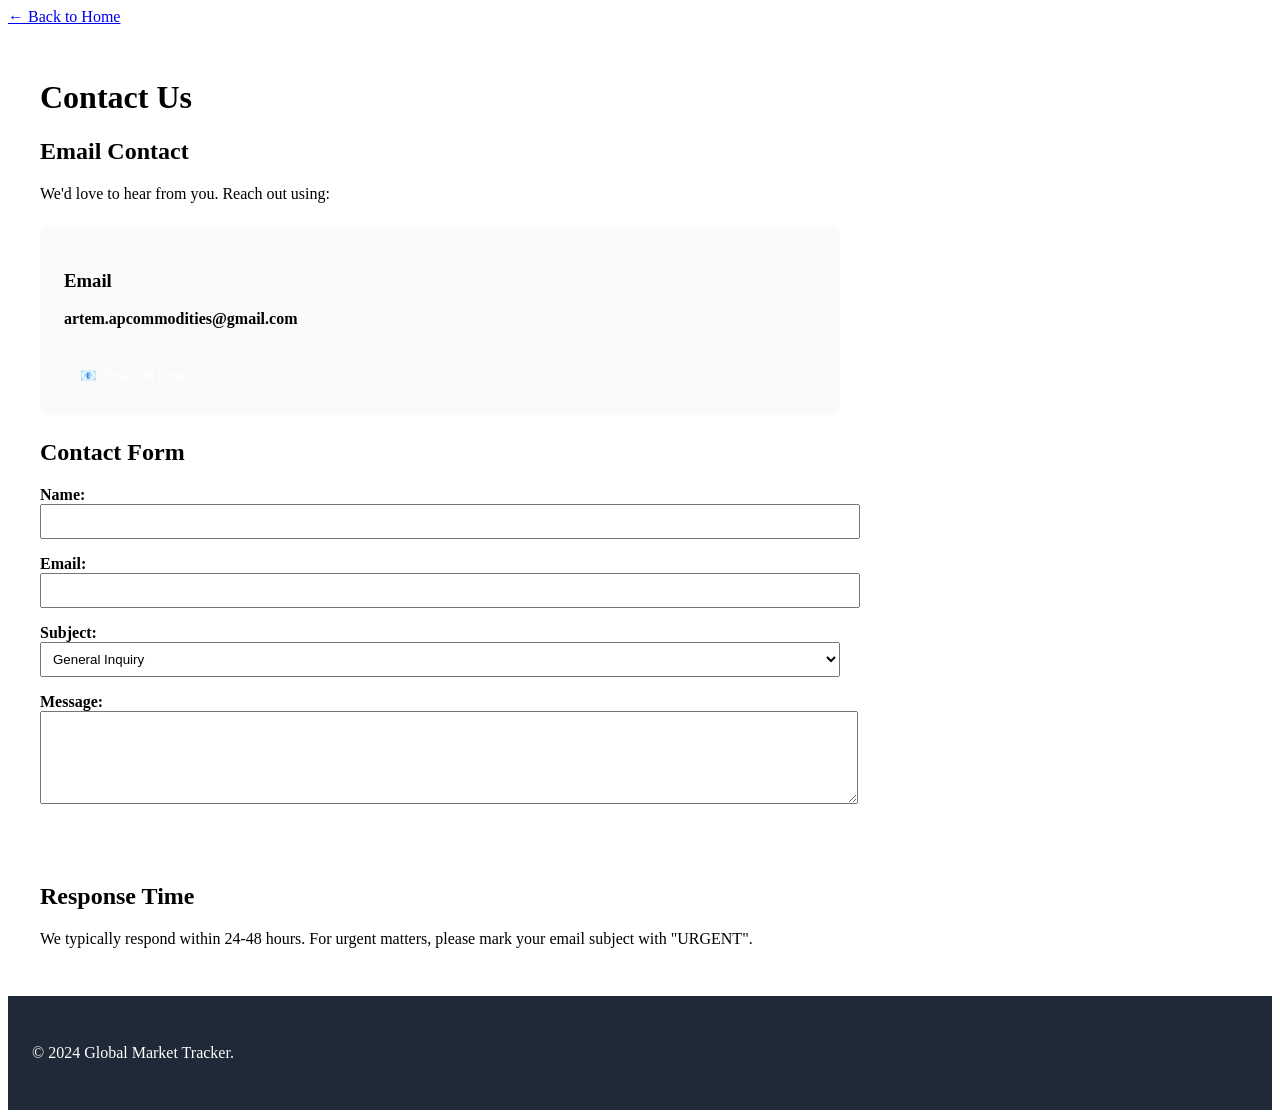
<file: legal/contact.html>
<!DOCTYPE html>
<html lang="en">
<head>
    <meta charset="UTF-8">
    <meta name="viewport" content="width=device-width, initial-scale=1.0">
    <title>Contact Us - Stock Market Hours</title>
    <link rel="stylesheet" href="../css/styles.css">
</head>
<body>
    <!-- Breadcrumb for navigation -->
    <nav aria-label="Breadcrumb">
        <a href="/">&larr; Back to Home</a>
    </nav>

    <div class="legal-page container" style="max-width: 800px; padding: 2rem;">
        <h1>Contact Us</h1>
        
        <section>
            <h2>Email Contact</h2>
            <p>We'd love to hear from you. Reach out using:</p>
            <div class="contact-card" style="background: #f9fafb; padding: 1.5rem; margin: 1.5rem 0; border-radius: 8px;">
                <h3>Email</h3>
                <p><strong>artem.apcommodities@gmail.com</strong></p>
                <button onclick="window.location.href='mailto:artem.apcommodities@gmail.com'" style="margin-top: 1rem; padding: 0.5rem 1rem; background: var(--color-open); color: white; border: none; border-radius: 4px; cursor: pointer;">
                    📧 Email Us Now
                </button>
            </div>
        </section>

        <section>
            <h2>Contact Form</h2>
            <form action="mailto:artem.apcommodities@gmail.com" method="post" enctype="text/plain">
                <label for="name"><strong>Name:</strong></label>
                <input type="text" id="name" name="name" style="width: 100%; padding: 0.5rem; margin-bottom: 1rem;" required>
                
                <label for="email"><strong>Email:</strong></label>
                <input type="email" id="email" name="email" style="width: 100%; padding: 0.5rem; margin-bottom: 1rem;" required>
                
                <label for="subject"><strong>Subject:</strong></label>
                <select id="subject" name="subject" style="width: 100%; padding: 0.5rem; margin-bottom: 1rem;">
                    <option value="general">General Inquiry</option>
                    <option value="feedback">Feedback</option>
                    <option value="privacy">Privacy Concern</option>
                    <option value="terms">Terms of Service Question</option>
                    <option value="other">Other</option>
                </select>
                
                <label for="message"><strong>Message:</strong></label>
                <textarea id="message" name="message" rows="5" style="width: 100%; padding: 0.5rem; margin-bottom: 1rem;" required></textarea>
                
                <button type="submit" style="padding: 0.75rem 2rem; background: var(--color-open); color: white; border: none; border-radius: 4px; cursor: pointer;">
                    Send Message
                </button>
            </form>
        </section>

        <section>
            <h2>Response Time</h2>
            <p>We typically respond within 24-48 hours. For urgent matters, please mark your email subject with "URGENT".</p>
        </section>
    </div>

    <footer class="site-footer">
        <div class="footer-content">
            <p>&copy; 2024 Global Market Tracker.</p>
        </div>
    </footer>
</body>
</html>
</file>
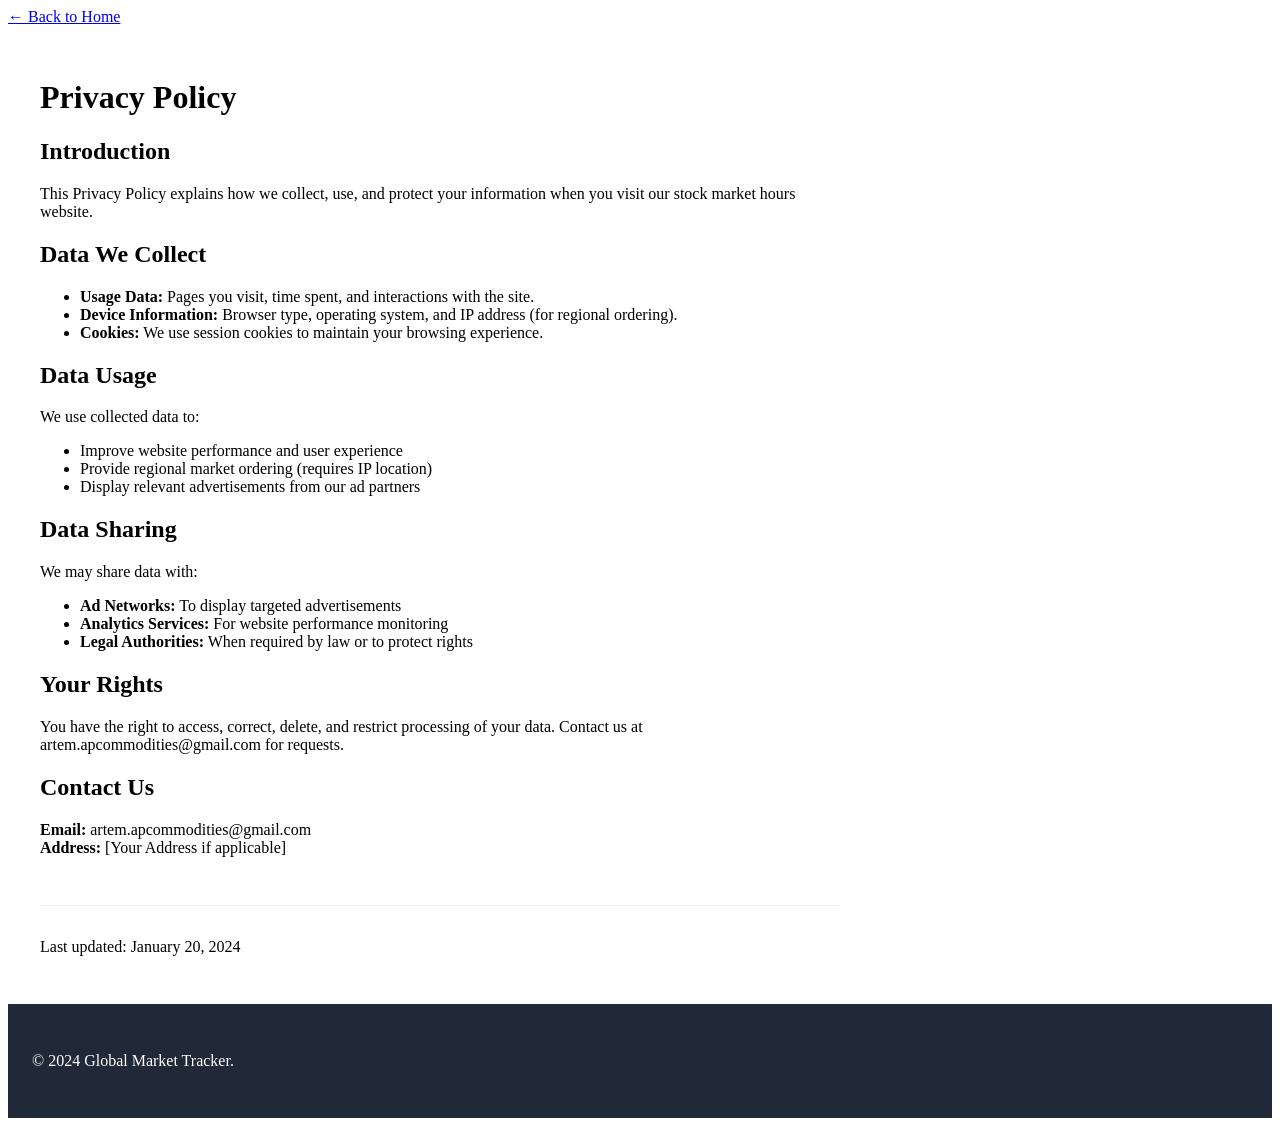
<file: legal/privacy.html>
<!DOCTYPE html>
<html lang="en">
<head>
    <meta charset="UTF-8">
    <meta name="viewport" content="width=device-width, initial-scale=1.0">
    <title>Privacy Policy - Stock Market Hours</title>
    <link rel="stylesheet" href="../css/styles.css">
</head>
<body>
    <!-- Breadcrumb for navigation -->
    <nav aria-label="Breadcrumb">
        <a href="/">&larr; Back to Home</a>
    </nav>

    <div class="legal-page container" style="max-width: 800px; padding: 2rem;">
        <h1>Privacy Policy</h1>
        
        <section>
            <h2>Introduction</h2>
            <p>This Privacy Policy explains how we collect, use, and protect your information when you visit our stock market hours website.</p>
        </section>

        <section>
            <h2>Data We Collect</h2>
            <ul>
                <li><strong>Usage Data:</strong> Pages you visit, time spent, and interactions with the site.</li>
                <li><strong>Device Information:</strong> Browser type, operating system, and IP address (for regional ordering).</li>
                <li><strong>Cookies:</strong> We use session cookies to maintain your browsing experience.</li>
            </ul>
        </section>

        <section>
            <h2>Data Usage</h2>
            <p>We use collected data to:</p>
            <ul>
                <li>Improve website performance and user experience</li>
                <li>Provide regional market ordering (requires IP location)</li>
                <li>Display relevant advertisements from our ad partners</li>
            </ul>
        </section>

        <section>
            <h2>Data Sharing</h2>
            <p>We may share data with:</p>
            <ul>
                <li><strong>Ad Networks:</strong> To display targeted advertisements</li>
                <li><strong>Analytics Services:</strong> For website performance monitoring</li>
                <li><strong>Legal Authorities:</strong> When required by law or to protect rights</li>
            </ul>
        </section>

        <section>
            <h2>Your Rights</h2>
            <p>You have the right to access, correct, delete, and restrict processing of your data. Contact us at artem.apcommodities@gmail.com for requests.</p>
        </section>

        <section>
            <h2>Contact Us</h2>
            <p><strong>Email:</strong> artem.apcommodities@gmail.com<br>
            <strong>Address:</strong> [Your Address if applicable]</p>
        </section>

        <div style="margin-top: 3rem; padding-top: 1rem; border-top: 1px solid #eee;">
            <p>Last updated: January 20, 2024</p>
        </div>
    </div>

    <footer class="site-footer">
        <div class="footer-content">
            <p>&copy; 2024 Global Market Tracker.</p>
        </div>
    </footer>
</body>
</html>
</file>
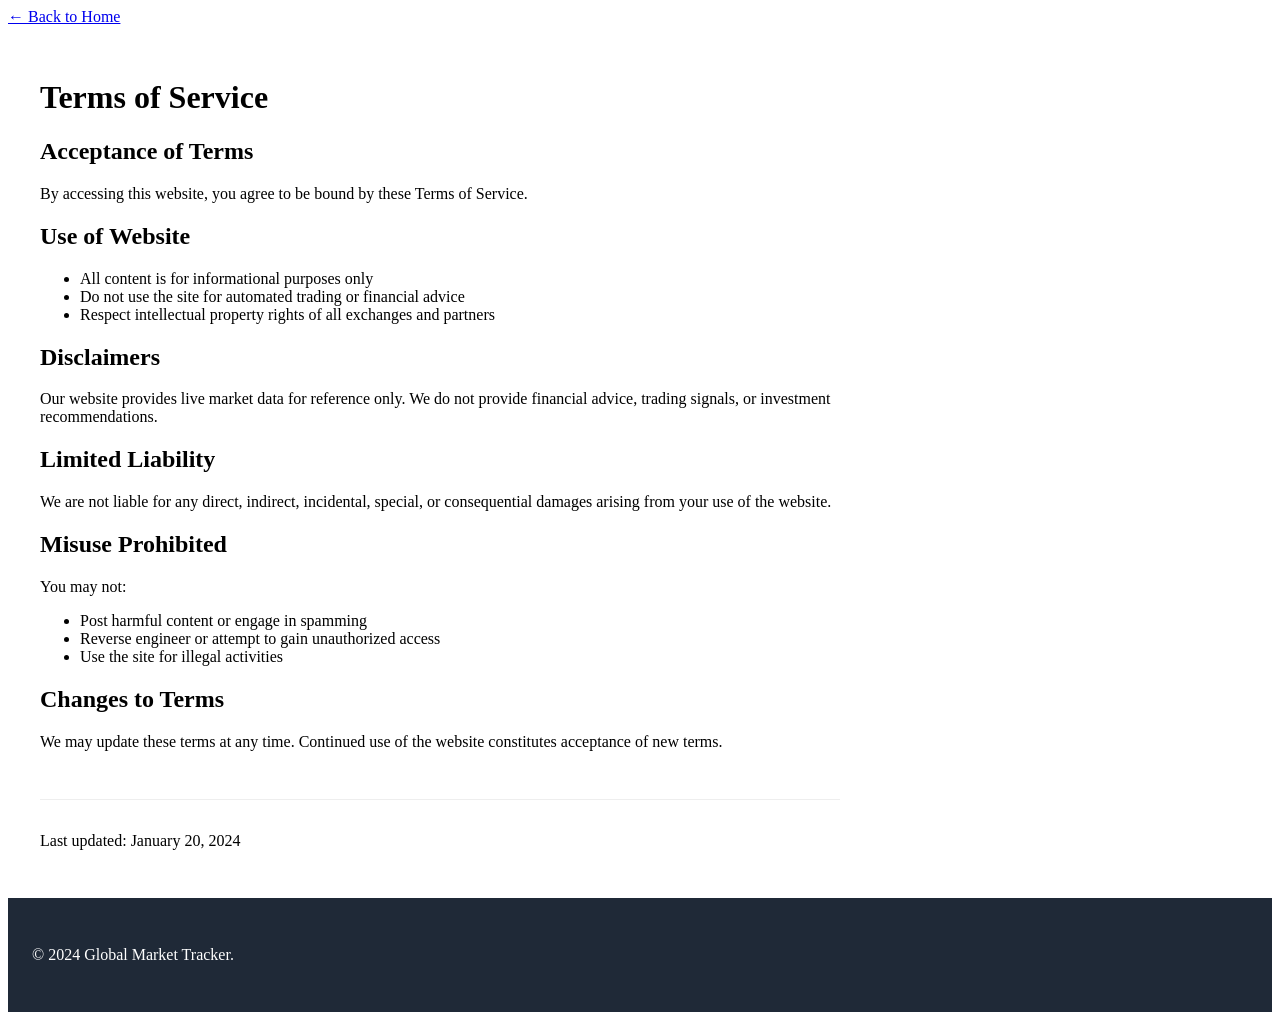
<file: legal/terms.html>
<!DOCTYPE html>
<html lang="en">
<head>
    <meta charset="UTF-8">
    <meta name="viewport" content="width=device-width, initial-scale=1.0">
    <title>Terms of Service - Stock Market Hours</title>
    <link rel="stylesheet" href="../css/styles.css">
</head>
<body>
    <!-- Breadcrumb for navigation -->
    <nav aria-label="Breadcrumb">
        <a href="/">&larr; Back to Home</a>
    </nav>

    <div class="legal-page container" style="max-width: 800px; padding: 2rem;">
        <h1>Terms of Service</h1>
        
        <section>
            <h2>Acceptance of Terms</h2>
            <p>By accessing this website, you agree to be bound by these Terms of Service.</p>
        </section>

        <section>
            <h2>Use of Website</h2>
            <ul>
                <li>All content is for informational purposes only</li>
                <li>Do not use the site for automated trading or financial advice</li>
                <li>Respect intellectual property rights of all exchanges and partners</li>
            </ul>
        </section>

        <section>
            <h2>Disclaimers</h2>
            <p>Our website provides live market data for reference only. We do not provide financial advice, trading signals, or investment recommendations.</p>
        </section>

        <section>
            <h2>Limited Liability</h2>
            <p>We are not liable for any direct, indirect, incidental, special, or consequential damages arising from your use of the website.</p>
        </section>

        <section>
            <h2>Misuse Prohibited</h2>
            <p>You may not:</p>
            <ul>
                <li>Post harmful content or engage in spamming</li>
                <li>Reverse engineer or attempt to gain unauthorized access</li>
                <li>Use the site for illegal activities</li>
            </ul>
        </section>

        <section>
            <h2>Changes to Terms</h2>
            <p>We may update these terms at any time. Continued use of the website constitutes acceptance of new terms.</p>
        </section>

        <div style="margin-top: 3rem; padding-top: 1rem; border-top: 1px solid #eee;">
            <p>Last updated: January 20, 2024</p>
        </div>
    </div>

    <footer class="site-footer">
        <div class="footer-content">
            <p>&copy; 2024 Global Market Tracker.</p>
        </div>
    </footer>
</body>
</html>
</file>
<file: css/styles.css>
/* Legal Modal Overlay */
.modal-overlay {
    position: fixed;
    top: 0;
    left: 0;
    right: 0;
    bottom: 0;
    background-color: rgba(0, 0, 0, 0.8);
    z-index: 1000;
    display: flex;
    align-items: center;
    justify-content: center;
}

.modal-overlay.hidden {
    display: none;
}

.modal-content {
    width: 90%;
    max-width: 800px;
    height: 85vh;
    background-color: #ffffff;
    border-radius: 12px;
    position: relative;
    box-shadow: 0 8px 32px rgba(0, 0, 0, 0.3);
}

.close-modal {
    position: absolute;
    top: 15px;
    right: 15px;
    width: 40px;
    height: 40px;
    background-color: var(--color-closed);
    color: white;
    border-radius: 50%;
    border: none;
    cursor: pointer;
    font-size: 28px;
    line-height: 1;
    display: flex;
    align-items: center;
    justify-content: center;
    transition: background-color 0.2s ease;
}

.close-modal:hover {
    background-color: #c53929;
}

/* Legal Navigation */
.legal-nav {
    display: flex;
    gap: 1rem;
    margin-top: 1rem;
}

.legal-nav a {
    color: #6b7280;
    font-size: 0.85rem;
    text-decoration: none;
    padding: 0.5rem 1rem;
    border-radius: 4px;
    transition: all 0.2s ease;
}

.legal-nav a:hover {
    color: var(--text-primary);
    background-color: #f3f4f6;
}

/* Footer Styles */
.site-footer {
    background-color: #1f2937;
    color: white;
    padding: 2rem 1.5rem;
    margin-top: auto;
}

.footer-content {
    max-width: 1400px;
    margin: 0 auto;
    display: flex;
    justify-content: space-between;
    align-items: center;
    flex-wrap: wrap;
    gap: 1rem;
}

.footer-nav span {
    color: #9ca3af;
    font-size: 0.875rem;
}

@media (max-width: 768px) {
    .footer-content {
        flex-direction: column;
        align-items: center;
        text-align: center;
    }

    .legal-nav {
        flex-wrap: wrap;
        justify-content: center;
    }
}
</file>
